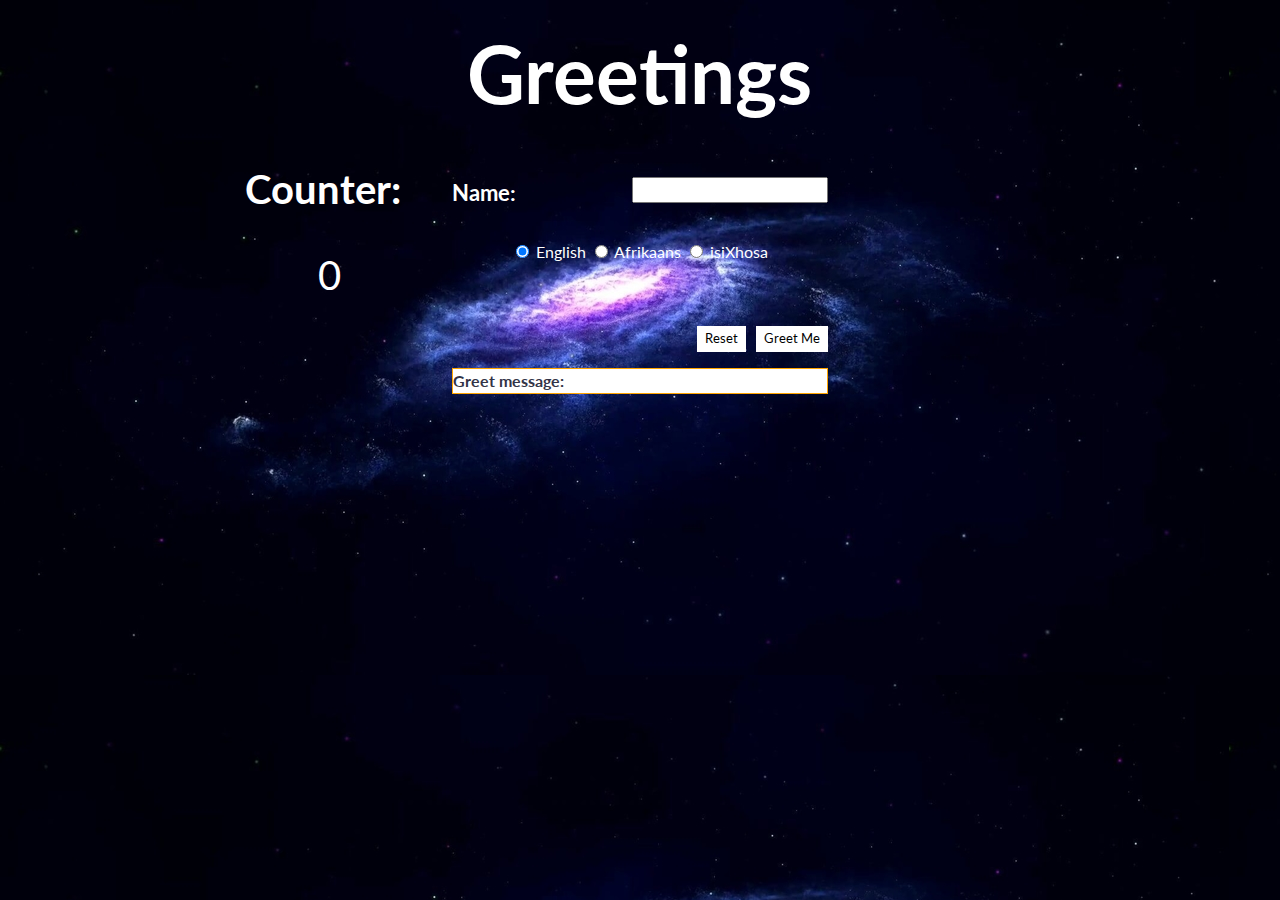
<file: index.html>
<!DOCTYPE html>
<html lang="en">
<head>
        <link rel="stylesheet" href="css/greet.css">
        <link rel="stylesheet" href="css/simple-grid.css">
    <meta charset="UTF-8">
    <meta name="viewport" content="width=device-width, initial-scale=1.0">
    <meta http-equiv="X-UA-Compatible" content="ie=edge">
    <title>Greetings</title>
</head>
<body background="wallpaper.jpg">
    <div class="row">
        <div class="col-4">
        </div>
        <div style="text-align: center" class="col-4">
            <h1 class="heading">Greetings</h1>
        </div>
    </div>
    <div class="row">
        <div class="col-4">
                <h4 class="counter">Counter:</h4>
        </div>
        <div class="col-4 nameBox">
            <h3 style="color:white">Name:</h3>
            <input class="greetFieldtext" type="text">
        </div>
        <div class="col-4">
                <h4 class="errorName" style="color: red">*Please enter your name</h4>
        </div>
    </div>
    <div class="row">
        <div class="col-4">
                <span class="counterDisplay counter" style="margin-right: 60px">0</span>
        </div>
        <div class="col-4 radioBtn">
            <label class="">
                <input id="english" type="radio" name="languageChoice" class="languageChoiceType" value="english">
                <span class="label-body radioBtn">English</span>
            </label>
            <label class="">
                <input id="afrikaans" type="radio" name="languageChoice" class="languageChoiceType" value="afrikaans">
                <span class="label-body radioBtn">Afrikaans</span>
            </label>
            <label class="">
                <input id="isiXhosa" type="radio" name="languageChoice" class="languageChoiceType" value="isixhosa">
                <span class="label-body radioBtn">isiXhosa</span>
            </label>
        </div>
        <div class="col-4">
        </div>
    </div>
    <div class="row">
        <div class="col-4">
        </div>
        <div class="col-4 nameBox">
            <button class="greetBtn" type="button">Greet Me</button>
            <button class="resetBtn" type="button" style="margin-right: 10px">Reset</button>
        </div>
    </div>
    <div class="row">
            <div class="col-4">
            </div>
            <div class="col-4" class="nameDisplay">
                <div style="border: 1px solid orange;background-color: white">
                    <strong>Greet message:</strong>
                    <span><span class="name"></span></span>
                </div>
            </div>
        </div>
</body>
<script src="js/nameTrack.js" charset="utf-8"></script>
<script src="js/greet.js" charset="utf-8"></script>
</html>
</file>
<file: css/greet.css>
.heading{
    font-size: 80px;
    color: white;
    text-align: center;
    margin-bottom: 5px;
    margin-top: 5px;
}
.nameBox input{
    float: right;
    display: block;
    margin-top:23px;
    width:50%;
}
.nameBox h3{
    float:left;
    display:block;
    margin-bottom: 0px;
}
.nameBox button{
    float: right;
    display: block;
    color: black;
    background-color: white;
    border:2px solid white;
}
.nameBox button:hover{
    float: right;
    display: block;
    border:2px solid gray;
    
}
.displayBox{
    border: 1px solid orange;
    background-color: white;
}
.radioBtn{
    color: white;
    text-align: center;
    align-self: auto;
}
.counter{
    font-size: 40px;
    color: white;
    margin-bottom: 5px;
    margin-top: 5px;
    float: right;
}
.warningArea{
    border:1px solid red;
}
</file>
<file: css/simple-grid.css>
/**
*** SIMPLE GRID
*** (C) ZACH COLE 2016
**/

@import url(https://fonts.googleapis.com/css?family=Lato:400,300,300italic,400italic,700,700italic);

/* UNIVERSAL */

html,
body {
  height: 100%;
  width: 100%;
  margin: 0;
  padding: 0;
  left: 0;
  top: 0;
  font-size: 100%;
}

/* ROOT FONT STYLES */

* {
  font-family: 'Lato', Helvetica, sans-serif;
  color: #333447;
  line-height: 1.5;
}

/* TYPOGRAPHY */

h1 {
  font-size: 2.5rem;
}

h2 {
  font-size: 2rem;
}

h3 {
  font-size: 1.375rem;
}

h4 {
  font-size: 1.125rem;
}

h5 {
  font-size: 1rem;
}

h6 {
  font-size: 0.875rem;
}

p {
  font-size: 1.125rem;
  font-weight: 200;
  line-height: 1.8;
}

.font-light {
  font-weight: 300;
}

.font-regular {
  font-weight: 400;
}

.font-heavy {
  font-weight: 700;
}

/* POSITIONING */

.left {
  text-align: left;
}

.right {
  text-align: right;
}

.center {
  text-align: center;
  margin-left: auto;
  margin-right: auto;
}

.justify {
  text-align: justify;
}

/* ==== GRID SYSTEM ==== */

.container {
  width: 90%;
  margin-left: auto;
  margin-right: auto;
}

.row {
  position: relative;
  width: 100%;
}

.row [class^="col"] {
  float: left;
  margin: 0.5rem 2%;
  min-height: 0.125rem;
}

.col-1,
.col-2,
.col-3,
.col-4,
.col-5,
.col-6,
.col-7,
.col-8,
.col-9,
.col-10,
.col-11,
.col-12 {
  width: 96%;
}

.col-1-sm {
  width: 4.33%;
}

.col-2-sm {
  width: 12.66%;
}

.col-3-sm {
  width: 21%;
}

.col-4-sm {
  width: 29.33%;
}

.col-5-sm {
  width: 37.66%;
}

.col-6-sm {
  width: 46%;
}

.col-7-sm {
  width: 54.33%;
}

.col-8-sm {
  width: 62.66%;
}

.col-9-sm {
  width: 71%;
}

.col-10-sm {
  width: 79.33%;
}

.col-11-sm {
  width: 87.66%;
}

.col-12-sm {
  width: 96%;
}

.row::after {
	content: "";
	display: table;
	clear: both;
}

.hidden-sm {
  display: none;
}

@media only screen and (min-width: 33.75em) {  /* 540px */
  .container {
    width: 80%;
  }
}

@media only screen and (min-width: 45em) {  /* 720px */
  .col-1 {
    width: 4.33%;
  }

  .col-2 {
    width: 12.66%;
  }

  .col-3 {
    width: 21%;
  }

  .col-4 {
    width: 29.33%;
  }

  .col-5 {
    width: 37.66%;
  }

  .col-6 {
    width: 46%;
  }

  .col-7 {
    width: 54.33%;
  }

  .col-8 {
    width: 62.66%;
  }

  .col-9 {
    width: 71%;
  }

  .col-10 {
    width: 79.33%;
  }

  .col-11 {
    width: 87.66%;
  }

  .col-12 {
    width: 96%;
  }

  .hidden-sm {
    display: block;
  }
}

@media only screen and (min-width: 60em) { /* 960px */
  .container {
    width: 75%;
    max-width: 60rem;
  }
}
</file>
